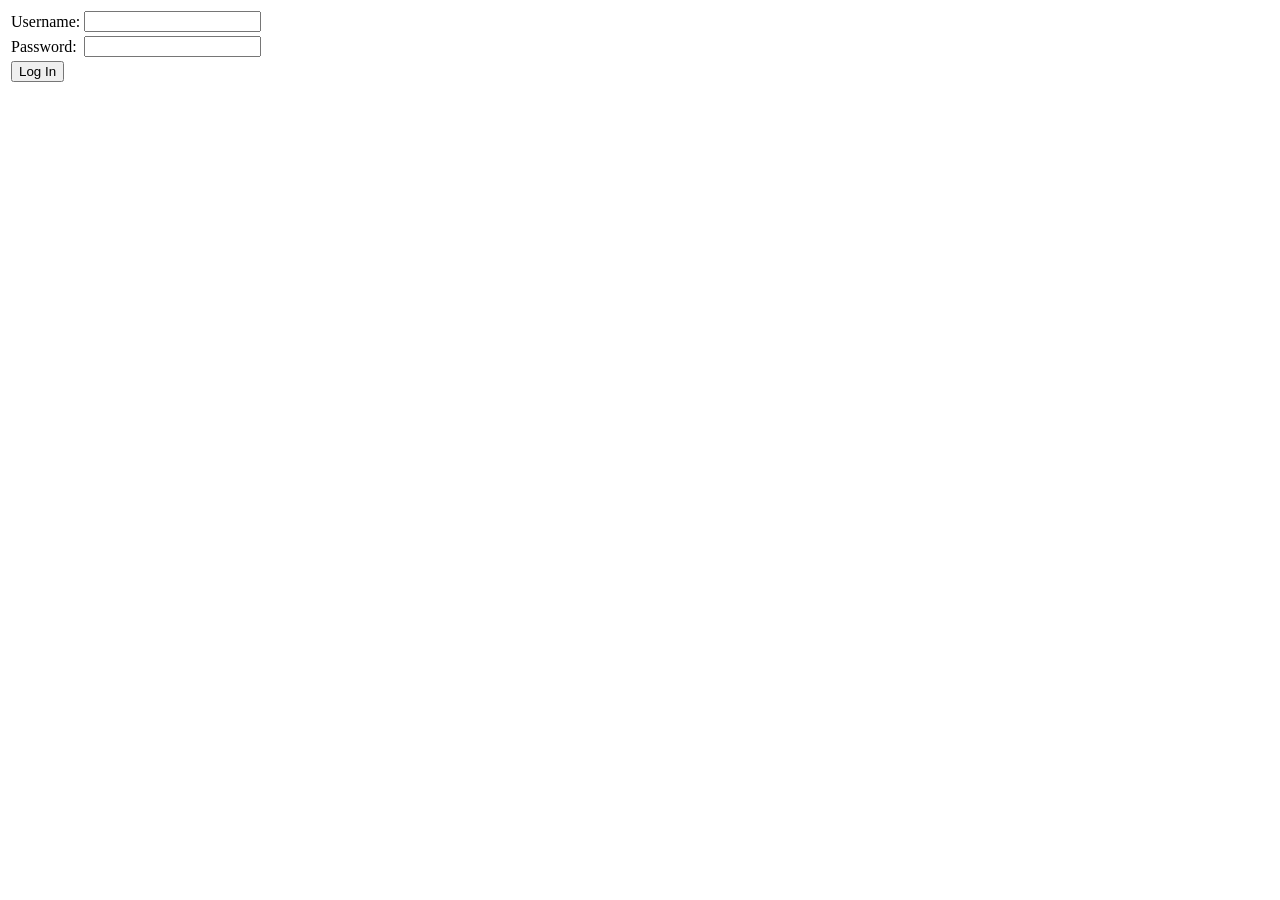
<file: NodeLoginApplication/views/Login.html>
<!DOCTYPE html>
<html>
<head>
<meta charset="ISO-8859-1">
<title>Insert title here</title>
</head>
<body>
<form action="Login" method="post">
<table>
	<tr>
		<td>Username:</td>
		<td><input type="text" name="username"/></td>
	</tr>
	<tr>
		<td>Password:</td>
		<td><input type="password" name="password"/></td>
	</tr>
	<tr>
		<td colspan="2"><input type="submit" value="Log In" /></td>
	</tr>
</table>

</form>
</body>
</html>
</file>
